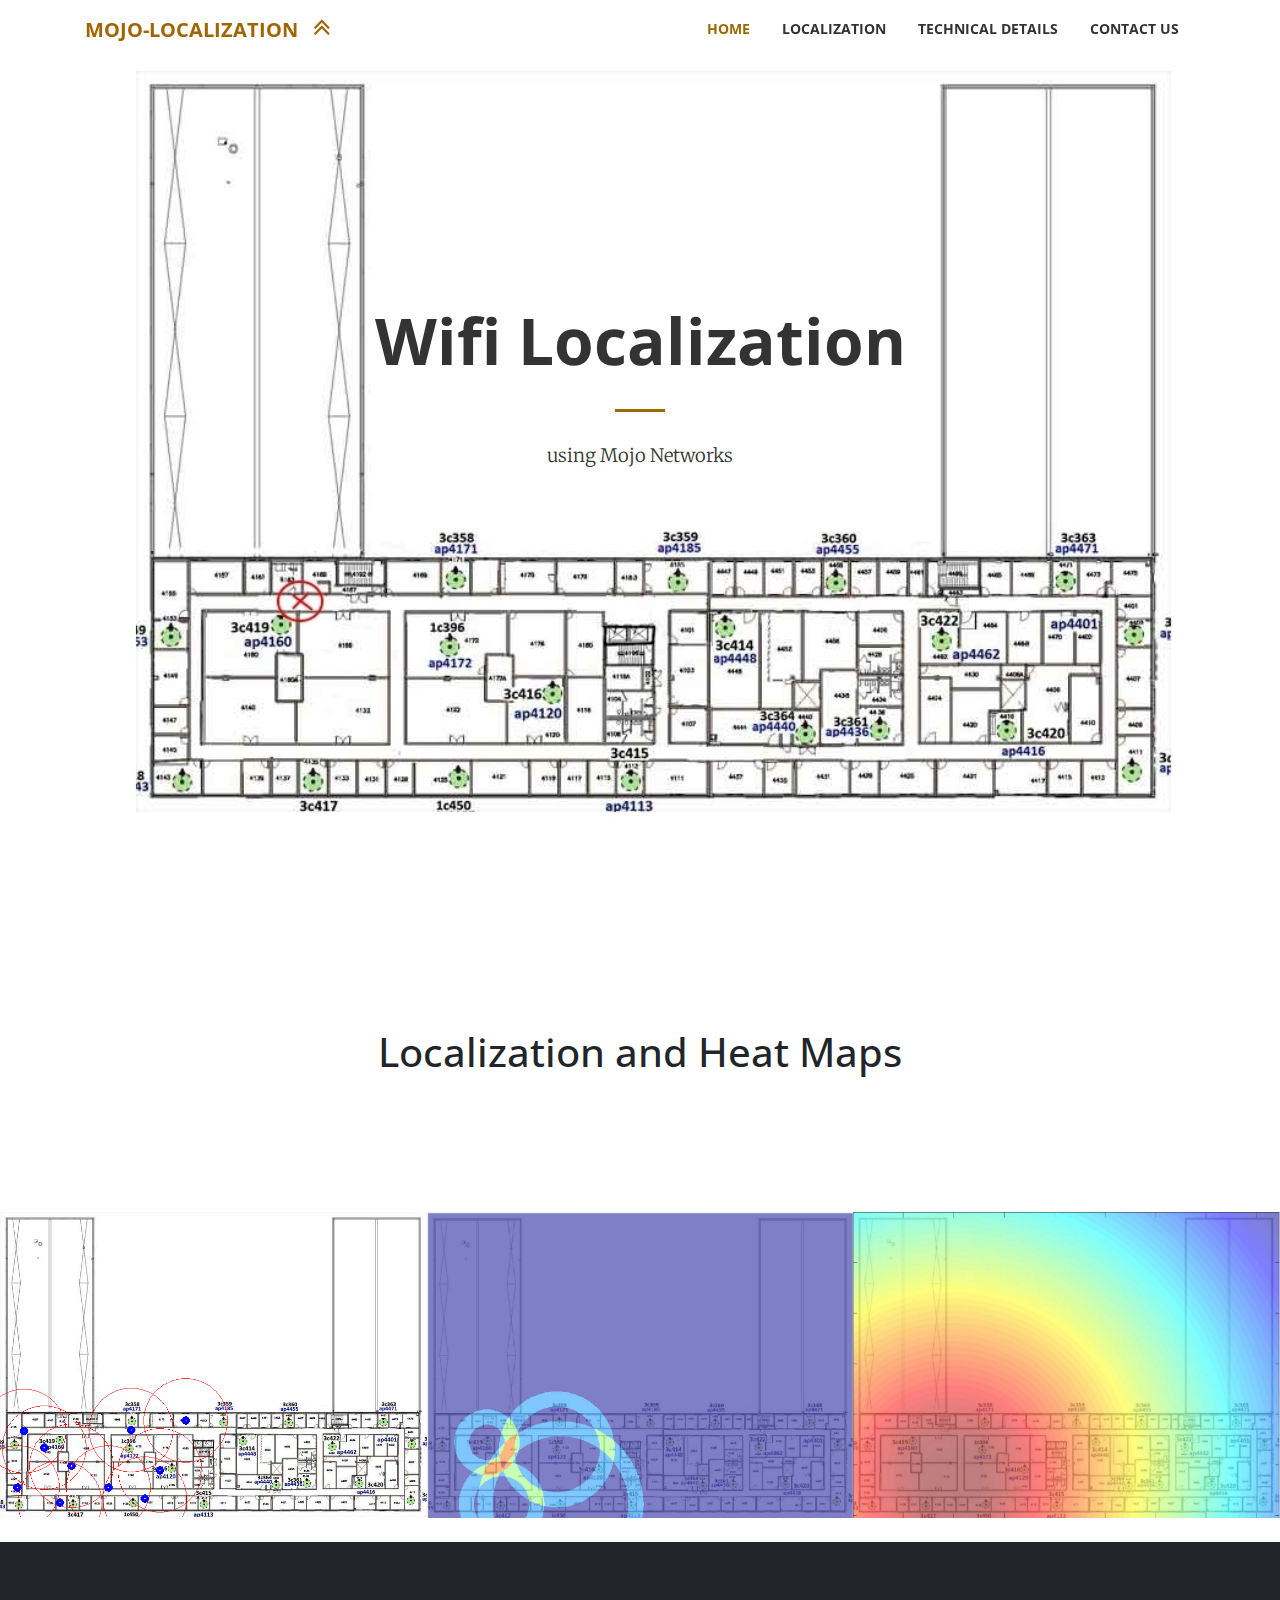
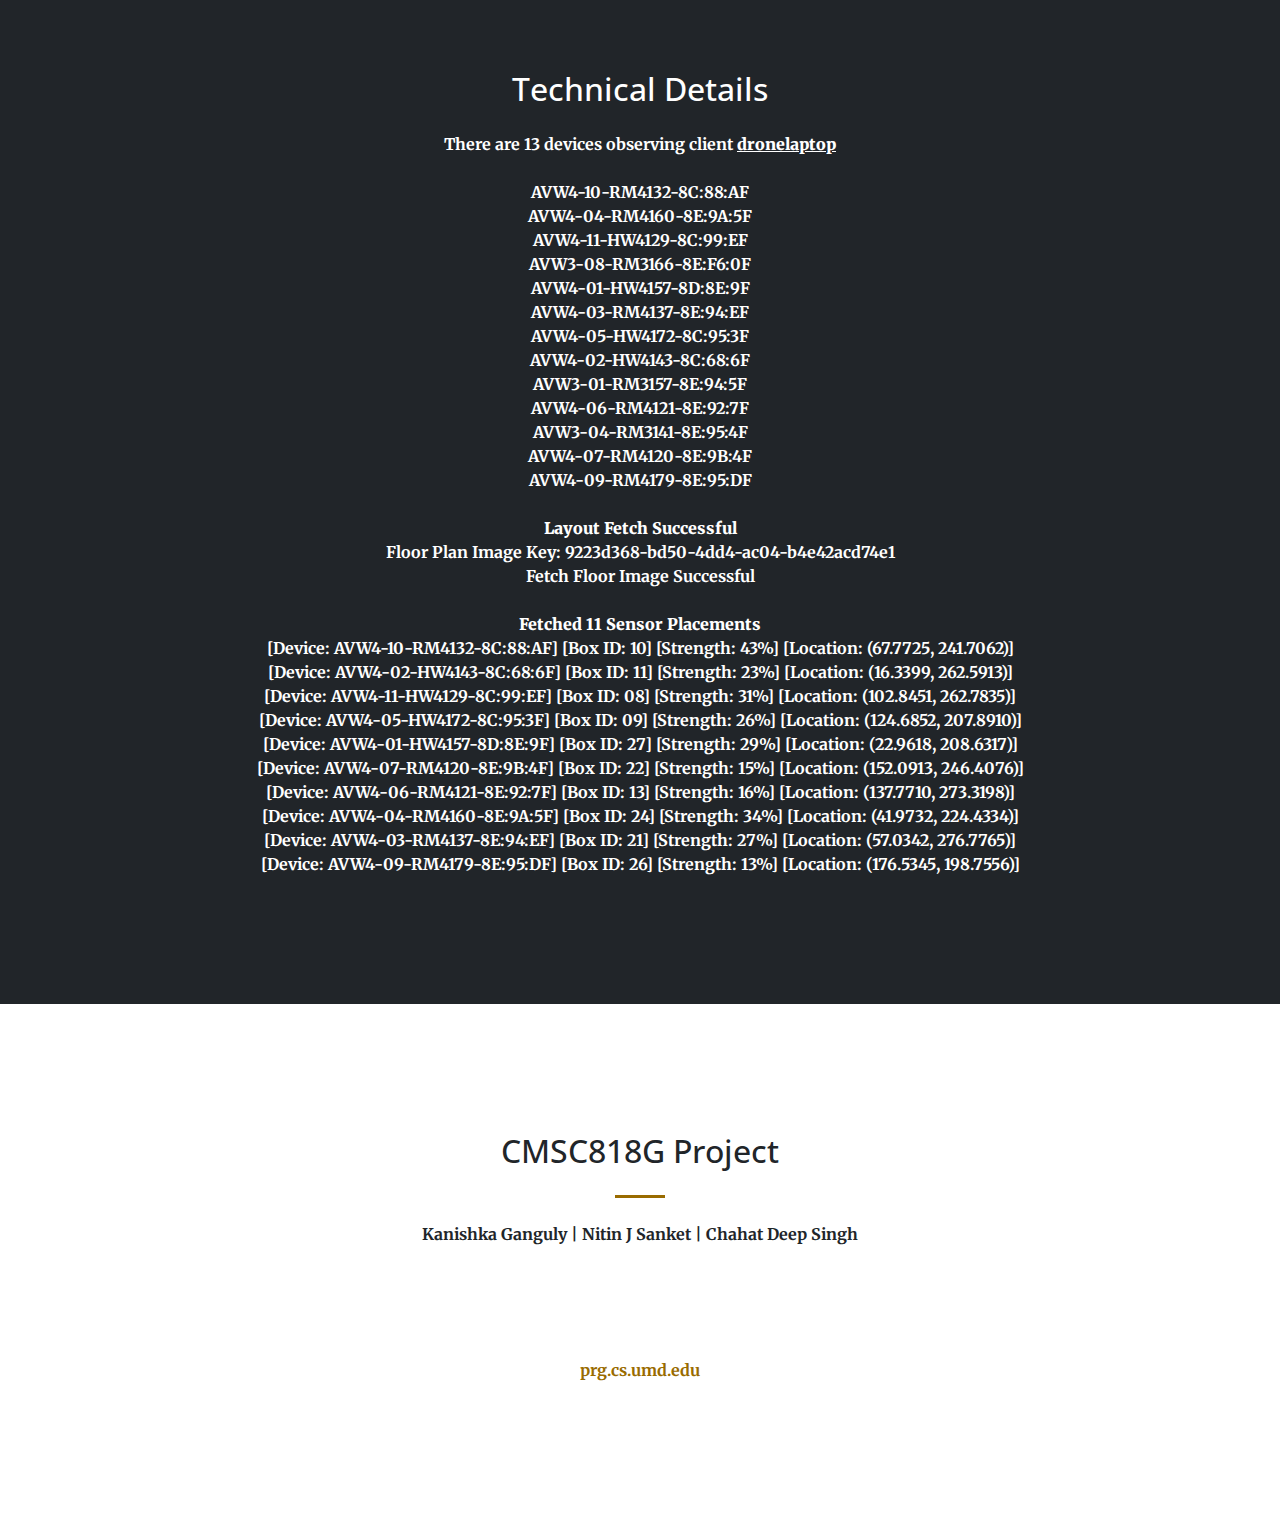
<file: WebApp/index.html>
<!DOCTYPE html>
<html lang="en">

  <head>

    <meta charset="utf-8">
    <meta name="viewport" content="width=device-width, initial-scale=1, shrink-to-fit=no">
    <meta name="description" content="">
    <meta name="author" content="">

    <title>Mojo-Localization</title>

    <!-- Bootstrap core CSS -->
    <link href="vendor/bootstrap/css/bootstrap.min.css" rel="stylesheet">

    <!-- Custom fonts for this template -->
    <link href="vendor/font-awesome/css/font-awesome.min.css" rel="stylesheet" type="text/css">
    <link href='https://fonts.googleapis.com/css?family=Open+Sans:300italic,400italic,600italic,700italic,800italic,400,300,600,700,800' rel='stylesheet' type='text/css'>
    <link href='https://fonts.googleapis.com/css?family=Merriweather:400,300,300italic,400italic,700,700italic,900,900italic' rel='stylesheet' type='text/css'>

    <!-- Plugin CSS -->
    <link href="vendor/magnific-popup/magnific-popup.css" rel="stylesheet">

    <!-- Custom styles for this template -->
    <link href="css/creative.min.css" rel="stylesheet">

  </head>

  <body id="page-top">

    <!-- Navigation -->
    <nav class="navbar navbar-expand-lg navbar-light fixed-top" id="mainNav">
      <div class="container">
		  <a class="navbar-brand js-scroll-trigger" href="#page-top" style="color:#a06500"> Mojo-Localization &nbsp <i class="fa fa-angle-double-up" style="font-size:28px"></i></a>
        <button class="navbar-toggler navbar-toggler-right" type="button" data-toggle="collapse" data-target="#navbarResponsive" aria-controls="navbarResponsive" aria-expanded="false" aria-label="Toggle navigation">
          <span class="navbar-toggler-icon"></span>
        </button>
        <div class="collapse navbar-collapse" id="navbarResponsive">
          <ul class="navbar-nav ml-auto">
            
		    <li class="nav-item">
              <a class="nav-link js-scroll-trigger" href="#page-top">Home</a>
            </li>
			  
            <li class="nav-item">
              <a class="nav-link js-scroll-trigger" href="#services" style="color:#333">Localization</a>
            </li>
            <li class="nav-item">
              <a class="nav-link js-scroll-trigger" href="#portfolio" style="color:#333">Technical Details</a>
            </li>
            <li class="nav-item">
              <a class="nav-link js-scroll-trigger" href="#contact" style="color:#333">Contact Us</a>
            </li>
          </ul>
        </div>
      </div>
    </nav>

    <header class="masthead text-center text-white d-flex">
      <div class="container my-auto">
        <div class="row">
          <div class="col-lg-10 mx-auto">
			  <!-- <h1 class="text-uppercase"> -->
            <h1>
              <strong style="color:#333">Wifi Localization</strong>
            </h1>
            <hr>
          </div>
          <div class="col-lg-8 mx-auto">
			  <p class="text-faded mb-5" style="color:#333">using Mojo Networks<br><br><br></p><br>
			<!--		<a class="btn btn-primary btn-xl js-scroll-trigger" href="#about">Go to Project Page</a> -->
		  </div>
        </div>
      </div>
    </header>

      <section id="services">
      <div class="container">
		  <h1><center>Localization and Heat Maps </center></h1>
     </div>
    </section>

    <section class="p-0" id="portfolio">
      <div class="container-fluid p-0">
        <div class="row no-gutters popup-gallery">
          <div class="col-lg-4 col-sm-6">
			  <!--<div class="col-lg-4 col-sm-6">-->
            <a class="portfolio-box" href="img/avw/2.png">
              <img class="img-fluid" src="img/avw/2.png" alt="">
              <div class="portfolio-box-caption">
                <div class="portfolio-box-caption-content">
                  <div class="project-category text-faded">
                  </div>
                  <div class="project-name">
                    RSSI / WiFi Strength
                  </div>
                </div>
              </div>
            </a>
          </div>
	

          <div class="col-lg-4 col-sm-6">
            <a class="portfolio-box" href="img/avw/4.jpg">
              <img class="img-fluid" src="img/avw/4.jpg" alt="">
              <div class="portfolio-box-caption">
                <div class="portfolio-box-caption-content">
                  <div class="project-category text-faded">
                  </div>
                  <div class="project-name">
                    Heat Map for each router
                  </div>
                </div>
              </div>
            </a>
          </div>


          <div class="col-lg-4 col-sm-6">
            <a class="portfolio-box" href="img/avw/1.jpg">
              <img class="img-fluid" src="img/avw/1.jpg" alt="">
              <div class="portfolio-box-caption">
                <div class="portfolio-box-caption-content">
                  <div class="project-category text-faded">
                  </div>
                  <div class="project-name">
                   Heat Map for client Localization
                  </div>
                </div>
              </div>
            </a>
          </div>
		  </div><br>
      </div>
    </section>

    <section class="bg-dark text-white">
      <div class="container text-center">
        <h2 class="mb-4">Technical Details</h2>
		<a> <b>There are 13 devices observing client <b><u>dronelaptop</u></b><br><br>
		AVW4-10-RM4132-8C:88:AF<br>
		AVW4-04-RM4160-8E:9A:5F<br>
		AVW4-11-HW4129-8C:99:EF<br>
		AVW3-08-RM3166-8E:F6:0F<br>
		AVW4-01-HW4157-8D:8E:9F<br>
		AVW4-03-RM4137-8E:94:EF<br>
		AVW4-05-HW4172-8C:95:3F<br>
		AVW4-02-HW4143-8C:68:6F<br>
		AVW3-01-RM3157-8E:94:5F<br>
		AVW4-06-RM4121-8E:92:7F<br>
		AVW3-04-RM3141-8E:95:4F<br>
		AVW4-07-RM4120-8E:9B:4F<br>
		AVW4-09-RM4179-8E:95:DF<br><br>

		<b>Layout Fetch Successful</b><br>
		Floor Plan Image Key: 9223d368-bd50-4dd4-ac04-b4e42acd74e1<br>
		Fetch Floor Image Successful<br><br>
		<b>Fetched 11 Sensor Placements</b><br>
		[Device: AVW4-10-RM4132-8C:88:AF] [Box ID: 10] [Strength: 43%] [Location: (67.7725, 241.7062)]<br>
		[Device: AVW4-02-HW4143-8C:68:6F] [Box ID: 11] [Strength: 23%] [Location: (16.3399, 262.5913)]<br>
		[Device: AVW4-11-HW4129-8C:99:EF] [Box ID: 08] [Strength: 31%] [Location: (102.8451, 262.7835)]<br>
		[Device: AVW4-05-HW4172-8C:95:3F] [Box ID: 09] [Strength: 26%] [Location: (124.6852, 207.8910)]<br>
		[Device: AVW4-01-HW4157-8D:8E:9F] [Box ID: 27] [Strength: 29%] [Location: (22.9618, 208.6317)]<br>
		[Device: AVW4-07-RM4120-8E:9B:4F] [Box ID: 22] [Strength: 15%] [Location: (152.0913, 246.4076)]<br>
		[Device: AVW4-06-RM4121-8E:92:7F] [Box ID: 13] [Strength: 16%] [Location: (137.7710, 273.3198)]<br>
		[Device: AVW4-04-RM4160-8E:9A:5F] [Box ID: 24] [Strength: 34%] [Location: (41.9732, 224.4334)]<br>
		[Device: AVW4-03-RM4137-8E:94:EF] [Box ID: 21] [Strength: 27%] [Location: (57.0342, 276.7765)]<br>
		[Device: AVW4-09-RM4179-8E:95:DF] [Box ID: 26] [Strength: 13%] [Location: (176.5345, 198.7556)]<br>
		</a>
      </div>
    </section>

    <section id="contact">
      <div class="container">
        <div class="row">
          <div class="col-lg-8 mx-auto text-center">
            <h2 class="section-heading">CMSC818G Project</h2>
            <hr class="my-4">
            <p class="mb-5">Kanishka Ganguly  |  Nitin J Sanket  |  Chahat Deep Singh</p>
          </div>
        </div>
		<center>
            <i class="fa fa-globe fa-3x mb-3 sr-contact"></i>
            <p>
              <a href="http://prg.cs.umd.edu">prg.cs.umd.edu</a>
            </p>
          </div>
        </div>
      </div>
    </section>

    <!-- Bootstrap core JavaScript -->
    <script src="vendor/jquery/jquery.min.js"></script>
    <script src="vendor/bootstrap/js/bootstrap.bundle.min.js"></script>

    <!-- Plugin JavaScript -->
    <script src="vendor/jquery-easing/jquery.easing.min.js"></script>
    <script src="vendor/scrollreveal/scrollreveal.min.js"></script>
    <script src="vendor/magnific-popup/jquery.magnific-popup.min.js"></script>

    <!-- Custom scripts for this template -->
    <script src="js/creative.min.js"></script>

  </body>

</html>
</file>
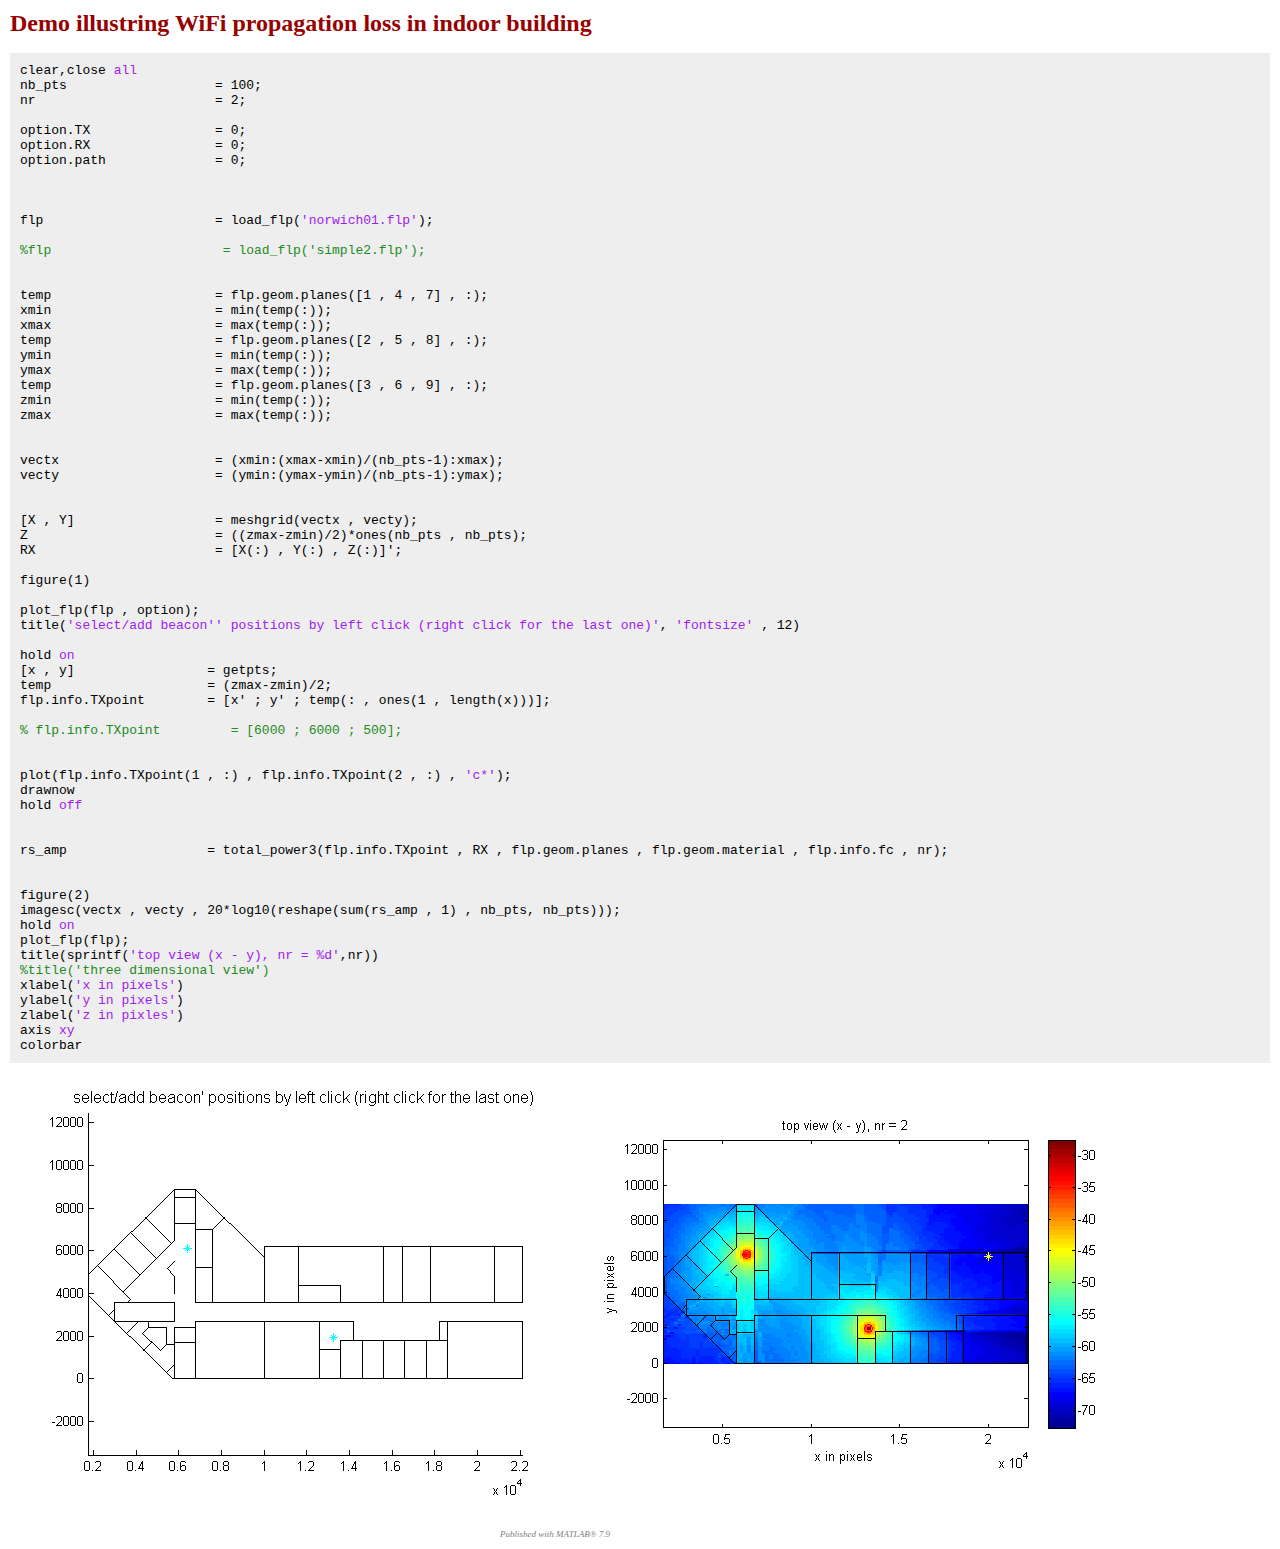
<file: Wifi-Localization/html/map_wifi.html>
<!DOCTYPE html
  PUBLIC "-//W3C//DTD HTML 4.01 Transitional//EN">
<html><head>
      <meta http-equiv="Content-Type" content="text/html; charset=utf-8">
   <!--
This HTML is auto-generated from an M-file.
To make changes, update the M-file and republish this document.
      --><title>Demo illustring WiFi propagation loss in indoor building</title><meta name="generator" content="MATLAB 7.9"><meta name="date" content="2011-11-10"><meta name="m-file" content="map_wifi"><style type="text/css">

body {
  background-color: white;
  margin:10px;
}

h1 {
  color: #990000; 
  font-size: x-large;
}

h2 {
  color: #990000;
  font-size: medium;
}

/* Make the text shrink to fit narrow windows, but not stretch too far in 
wide windows. */ 
p,h1,h2,div.content div {
  max-width: 600px;
  /* Hack for IE6 */
  width: auto !important; width: 600px;
}

pre.codeinput {
  background: #EEEEEE;
  padding: 10px;
}
@media print {
  pre.codeinput {word-wrap:break-word; width:100%;}
} 

span.keyword {color: #0000FF}
span.comment {color: #228B22}
span.string {color: #A020F0}
span.untermstring {color: #B20000}
span.syscmd {color: #B28C00}

pre.codeoutput {
  color: #666666;
  padding: 10px;
}

pre.error {
  color: red;
}

p.footer {
  text-align: right;
  font-size: xx-small;
  font-weight: lighter;
  font-style: italic;
  color: gray;
}

  </style></head><body><div class="content"><h1>Demo illustring WiFi propagation loss in indoor building</h1><pre class="codeinput">clear,close <span class="string">all</span>
nb_pts                   = 100;
nr                       = 2;

option.TX                = 0;
option.RX                = 0;
option.path              = 0;



flp                      = load_flp(<span class="string">'norwich01.flp'</span>);

<span class="comment">%flp                      = load_flp('simple2.flp');</span>


temp                     = flp.geom.planes([1 , 4 , 7] , :);
xmin                     = min(temp(:));
xmax                     = max(temp(:));
temp                     = flp.geom.planes([2 , 5 , 8] , :);
ymin                     = min(temp(:));
ymax                     = max(temp(:));
temp                     = flp.geom.planes([3 , 6 , 9] , :);
zmin                     = min(temp(:));
zmax                     = max(temp(:));


vectx                    = (xmin:(xmax-xmin)/(nb_pts-1):xmax);
vecty                    = (ymin:(ymax-ymin)/(nb_pts-1):ymax);


[X , Y]                  = meshgrid(vectx , vecty);
Z                        = ((zmax-zmin)/2)*ones(nb_pts , nb_pts);
RX                       = [X(:) , Y(:) , Z(:)]';

figure(1)

plot_flp(flp , option);
title(<span class="string">'select/add beacon'' positions by left click (right click for the last one)'</span>, <span class="string">'fontsize'</span> , 12)

hold <span class="string">on</span>
[x , y]                 = getpts;
temp                    = (zmax-zmin)/2;
flp.info.TXpoint        = [x' ; y' ; temp(: , ones(1 , length(x)))];

<span class="comment">% flp.info.TXpoint         = [6000 ; 6000 ; 500];</span>


plot(flp.info.TXpoint(1 , :) , flp.info.TXpoint(2 , :) , <span class="string">'c*'</span>);
drawnow
hold <span class="string">off</span>


rs_amp                  = total_power3(flp.info.TXpoint , RX , flp.geom.planes , flp.geom.material , flp.info.fc , nr);


figure(2)
imagesc(vectx , vecty , 20*log10(reshape(sum(rs_amp , 1) , nb_pts, nb_pts)));
hold <span class="string">on</span>
plot_flp(flp);
title(sprintf(<span class="string">'top view (x - y), nr = %d'</span>,nr))
<span class="comment">%title('three dimensional view')</span>
xlabel(<span class="string">'x in pixels'</span>)
ylabel(<span class="string">'y in pixels'</span>)
zlabel(<span class="string">'z in pixles'</span>)
axis <span class="string">xy</span>
colorbar
</pre><img vspace="5" hspace="5" src="map_wifi_01.png" alt=""> <img vspace="5" hspace="5" src="map_wifi_02.png" alt=""> <p class="footer"><br>
      Published with MATLAB&reg; 7.9<br></p></div><!--
##### SOURCE BEGIN #####
%% Demo illustring WiFi propagation loss in indoor building



clear,close all
nb_pts                   = 100;
nr                       = 2;

option.TX                = 0;
option.RX                = 0;
option.path              = 0;



flp                      = load_flp('norwich01.flp');

%flp                      = load_flp('simple2.flp');


temp                     = flp.geom.planes([1 , 4 , 7] , :);
xmin                     = min(temp(:));
xmax                     = max(temp(:));
temp                     = flp.geom.planes([2 , 5 , 8] , :);
ymin                     = min(temp(:));
ymax                     = max(temp(:));
temp                     = flp.geom.planes([3 , 6 , 9] , :);
zmin                     = min(temp(:));
zmax                     = max(temp(:));


vectx                    = (xmin:(xmax-xmin)/(nb_pts-1):xmax);
vecty                    = (ymin:(ymax-ymin)/(nb_pts-1):ymax);


[X , Y]                  = meshgrid(vectx , vecty);
Z                        = ((zmax-zmin)/2)*ones(nb_pts , nb_pts);
RX                       = [X(:) , Y(:) , Z(:)]';

figure(1)

plot_flp(flp , option);
title('select/add beacon'' positions by left click (right click for the last one)', 'fontsize' , 12)

hold on
[x , y]                 = getpts;
temp                    = (zmax-zmin)/2;
flp.info.TXpoint        = [x' ; y' ; temp(: , ones(1 , length(x)))];

% flp.info.TXpoint         = [6000 ; 6000 ; 500];


plot(flp.info.TXpoint(1 , :) , flp.info.TXpoint(2 , :) , 'c*');
drawnow
hold off


rs_amp                  = total_power3(flp.info.TXpoint , RX , flp.geom.planes , flp.geom.material , flp.info.fc , nr);


figure(2)
imagesc(vectx , vecty , 20*log10(reshape(sum(rs_amp , 1) , nb_pts, nb_pts)));
hold on
plot_flp(flp);
title(sprintf('top view (x - y), nr = %d',nr))
%title('three dimensional view')
xlabel('x in pixels')
ylabel('y in pixels')
zlabel('z in pixles')
axis xy
colorbar


##### SOURCE END #####
--></body></html>
</file>
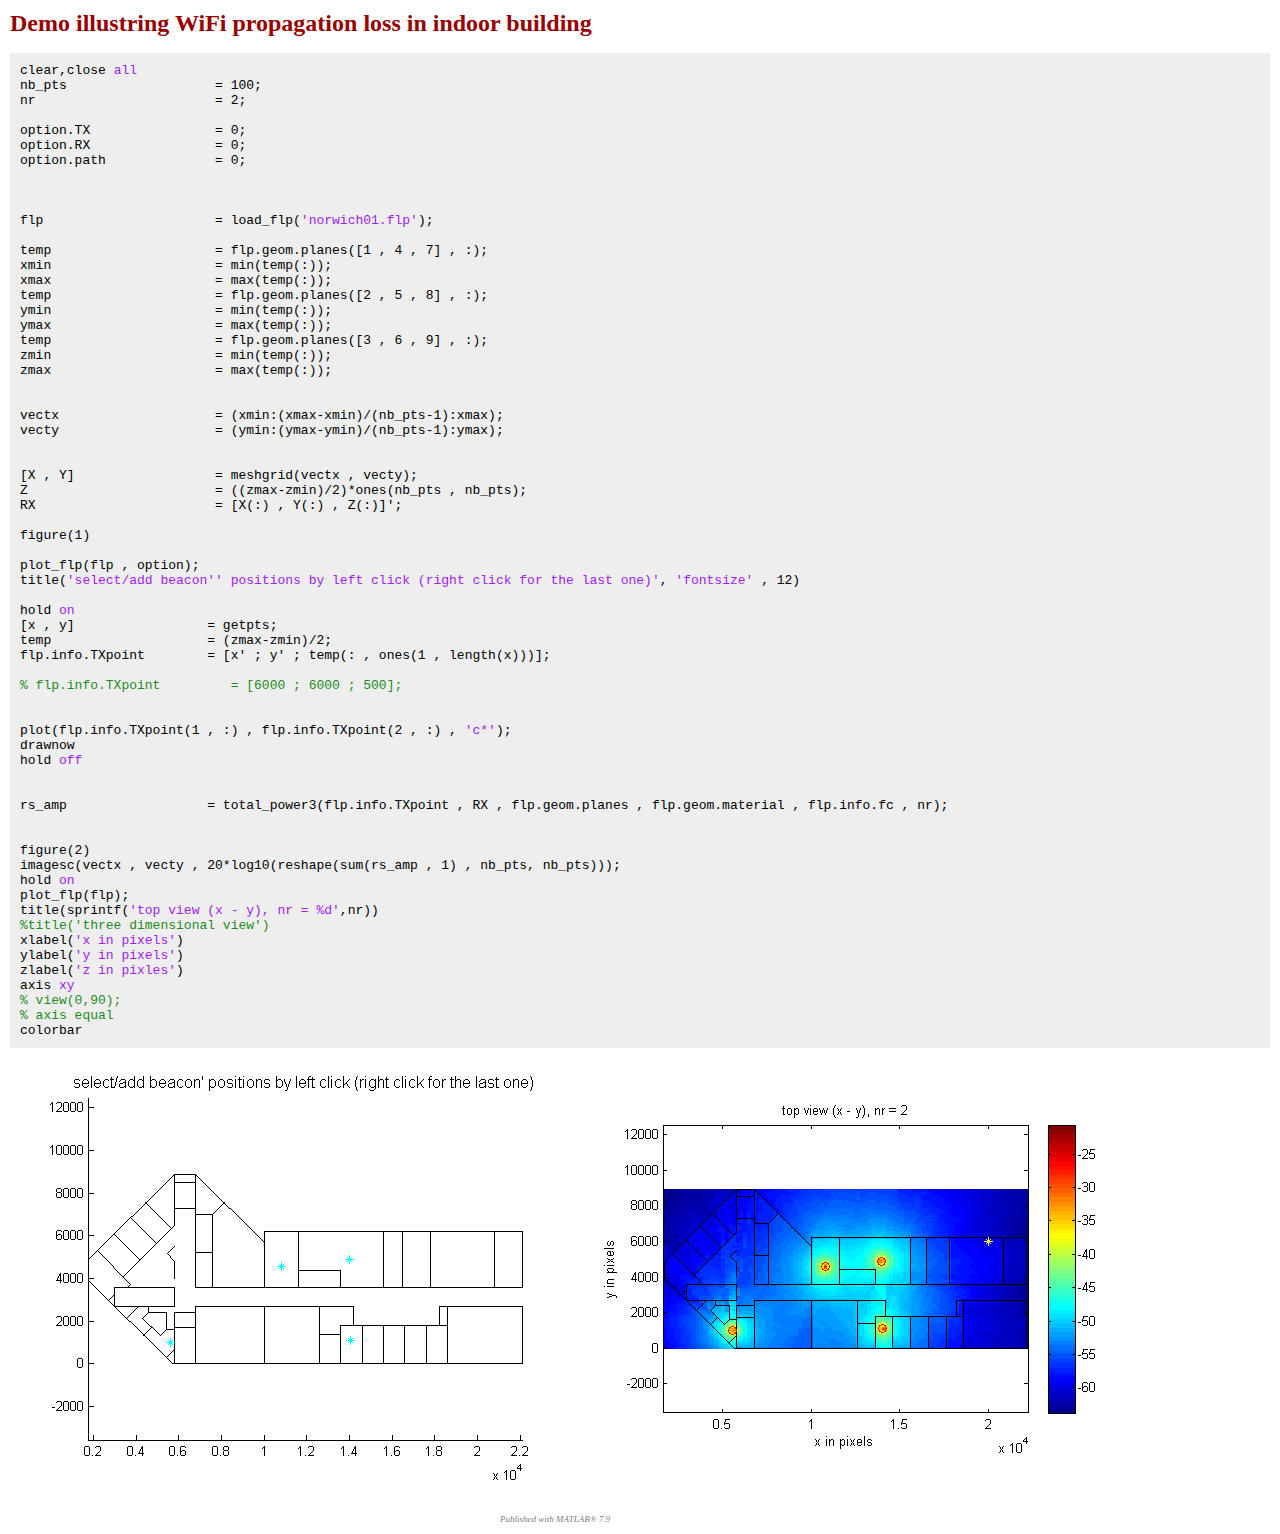
<file: Wifi-Localization/html/test_map_wifi.html>
<!DOCTYPE html
  PUBLIC "-//W3C//DTD HTML 4.01 Transitional//EN">
<html><head>
      <meta http-equiv="Content-Type" content="text/html; charset=utf-8">
   <!--
This HTML is auto-generated from an M-file.
To make changes, update the M-file and republish this document.
      --><title>Demo illustring WiFi propagation loss in indoor building</title><meta name="generator" content="MATLAB 7.9"><meta name="date" content="2011-11-10"><meta name="m-file" content="test_map_wifi"><style type="text/css">

body {
  background-color: white;
  margin:10px;
}

h1 {
  color: #990000; 
  font-size: x-large;
}

h2 {
  color: #990000;
  font-size: medium;
}

/* Make the text shrink to fit narrow windows, but not stretch too far in 
wide windows. */ 
p,h1,h2,div.content div {
  max-width: 600px;
  /* Hack for IE6 */
  width: auto !important; width: 600px;
}

pre.codeinput {
  background: #EEEEEE;
  padding: 10px;
}
@media print {
  pre.codeinput {word-wrap:break-word; width:100%;}
} 

span.keyword {color: #0000FF}
span.comment {color: #228B22}
span.string {color: #A020F0}
span.untermstring {color: #B20000}
span.syscmd {color: #B28C00}

pre.codeoutput {
  color: #666666;
  padding: 10px;
}

pre.error {
  color: red;
}

p.footer {
  text-align: right;
  font-size: xx-small;
  font-weight: lighter;
  font-style: italic;
  color: gray;
}

  </style></head><body><div class="content"><h1>Demo illustring WiFi propagation loss in indoor building</h1><pre class="codeinput">clear,close <span class="string">all</span>
nb_pts                   = 100;
nr                       = 2;

option.TX                = 0;
option.RX                = 0;
option.path              = 0;



flp                      = load_flp(<span class="string">'norwich01.flp'</span>);

temp                     = flp.geom.planes([1 , 4 , 7] , :);
xmin                     = min(temp(:));
xmax                     = max(temp(:));
temp                     = flp.geom.planes([2 , 5 , 8] , :);
ymin                     = min(temp(:));
ymax                     = max(temp(:));
temp                     = flp.geom.planes([3 , 6 , 9] , :);
zmin                     = min(temp(:));
zmax                     = max(temp(:));


vectx                    = (xmin:(xmax-xmin)/(nb_pts-1):xmax);
vecty                    = (ymin:(ymax-ymin)/(nb_pts-1):ymax);


[X , Y]                  = meshgrid(vectx , vecty);
Z                        = ((zmax-zmin)/2)*ones(nb_pts , nb_pts);
RX                       = [X(:) , Y(:) , Z(:)]';

figure(1)

plot_flp(flp , option);
title(<span class="string">'select/add beacon'' positions by left click (right click for the last one)'</span>, <span class="string">'fontsize'</span> , 12)

hold <span class="string">on</span>
[x , y]                 = getpts;
temp                    = (zmax-zmin)/2;
flp.info.TXpoint        = [x' ; y' ; temp(: , ones(1 , length(x)))];

<span class="comment">% flp.info.TXpoint         = [6000 ; 6000 ; 500];</span>


plot(flp.info.TXpoint(1 , :) , flp.info.TXpoint(2 , :) , <span class="string">'c*'</span>);
drawnow
hold <span class="string">off</span>


rs_amp                  = total_power3(flp.info.TXpoint , RX , flp.geom.planes , flp.geom.material , flp.info.fc , nr);


figure(2)
imagesc(vectx , vecty , 20*log10(reshape(sum(rs_amp , 1) , nb_pts, nb_pts)));
hold <span class="string">on</span>
plot_flp(flp);
title(sprintf(<span class="string">'top view (x - y), nr = %d'</span>,nr))
<span class="comment">%title('three dimensional view')</span>
xlabel(<span class="string">'x in pixels'</span>)
ylabel(<span class="string">'y in pixels'</span>)
zlabel(<span class="string">'z in pixles'</span>)
axis <span class="string">xy</span>
<span class="comment">% view(0,90);</span>
<span class="comment">% axis equal</span>
colorbar
</pre><img vspace="5" hspace="5" src="test_map_wifi_01.png" alt=""> <img vspace="5" hspace="5" src="test_map_wifi_02.png" alt=""> <p class="footer"><br>
      Published with MATLAB&reg; 7.9<br></p></div><!--
##### SOURCE BEGIN #####
%% Demo illustring WiFi propagation loss in indoor building



clear,close all
nb_pts                   = 100;
nr                       = 2;

option.TX                = 0;
option.RX                = 0;
option.path              = 0;



flp                      = load_flp('norwich01.flp');

temp                     = flp.geom.planes([1 , 4 , 7] , :);
xmin                     = min(temp(:));
xmax                     = max(temp(:));
temp                     = flp.geom.planes([2 , 5 , 8] , :);
ymin                     = min(temp(:));
ymax                     = max(temp(:));
temp                     = flp.geom.planes([3 , 6 , 9] , :);
zmin                     = min(temp(:));
zmax                     = max(temp(:));


vectx                    = (xmin:(xmax-xmin)/(nb_pts-1):xmax);
vecty                    = (ymin:(ymax-ymin)/(nb_pts-1):ymax);


[X , Y]                  = meshgrid(vectx , vecty);
Z                        = ((zmax-zmin)/2)*ones(nb_pts , nb_pts);
RX                       = [X(:) , Y(:) , Z(:)]';

figure(1)

plot_flp(flp , option);
title('select/add beacon'' positions by left click (right click for the last one)', 'fontsize' , 12)

hold on
[x , y]                 = getpts;
temp                    = (zmax-zmin)/2;
flp.info.TXpoint        = [x' ; y' ; temp(: , ones(1 , length(x)))];

% flp.info.TXpoint         = [6000 ; 6000 ; 500];


plot(flp.info.TXpoint(1 , :) , flp.info.TXpoint(2 , :) , 'c*');
drawnow
hold off


rs_amp                  = total_power3(flp.info.TXpoint , RX , flp.geom.planes , flp.geom.material , flp.info.fc , nr);


figure(2)
imagesc(vectx , vecty , 20*log10(reshape(sum(rs_amp , 1) , nb_pts, nb_pts)));
hold on
plot_flp(flp);
title(sprintf('top view (x - y), nr = %d',nr))
%title('three dimensional view')
xlabel('x in pixels')
ylabel('y in pixels')
zlabel('z in pixles')
axis xy
% view(0,90);
% axis equal
colorbar


##### SOURCE END #####
--></body></html>
</file>
<file: WebApp/css/creative.min.css>
/*!
 * Start Bootstrap - Creative v4.0.0-beta.2 (https://startbootstrap.com/template-overviews/creative)
 * Copyright 2013-2017 Start Bootstrap
 * Licensed under MIT (https://github.com/BlackrockDigital/startbootstrap-creative/blob/master/LICENSE)
 */body,html{width:100%;height:100%}body{font-family:Merriweather,'Helvetica Neue',Arial,sans-serif}hr{max-width:50px;border-width:3px;border-color:#996b00}hr.light{border-color:#fff}a{color:#996b00;-webkit-transition:all .2s;-moz-transition:all .2s;transition:all .2s}a:hover{color:#996b00}h1,h2,h3,h4,h5,h6{font-family:'Open Sans','Helvetica Neue',Arial,sans-serif}.bg-primary{background-color:#996b00!important}.bg-dark{background-color:#212529!important}.text-faded{color:rgba(255,255,255,.7)}section{padding:8rem 0}.section-heading{margin-top:0}::-moz-selection{color:#a00;background:#212529;text-shadow:none}::selection{color:#fff;background:#212529;text-shadow:none}img::selection{color:#fff;background:0 0}img::-moz-selection{color:#fff;background:0 0}body{-webkit-tap-highlight-color:#212529}#mainNav{border-bottom:1px solid rgba(33,37,41,.1);background-color:#fff;font-family:'Open Sans','Helvetica Neue',Arial,sans-serif;-webkit-transition:all .2s;-moz-transition:all .2s;transition:all .2s}#mainNav .navbar-brand{font-weight:700;text-transform:uppercase;color:#996b00;font-family:'Open Sans','Helvetica Neue',Arial,sans-serif}#mainNav .navbar-brand:focus,#mainNav .navbar-brand:hover{color:#996b00}#mainNav .navbar-nav>li.nav-item>a.nav-link,#mainNav .navbar-nav>li.nav-item>a.nav-link:focus{font-size:.9rem;font-weight:700;text-transform:uppercase;color:#212529}#mainNav .navbar-nav>li.nav-item>a.nav-link:focus:hover,#mainNav .navbar-nav>li.nav-item>a.nav-link:hover{color:#996b00}#mainNav .navbar-nav>li.nav-item>a.nav-link.active,#mainNav .navbar-nav>li.nav-item>a.nav-link:focus.active{color:#996b00!important;background-color:transparent}#mainNav .navbar-nav>li.nav-item>a.nav-link.active:hover,#mainNav .navbar-nav>li.nav-item>a.nav-link:focus.active:hover{background-color:transparent}@media (min-width:992px){#mainNav{border-color:transparent;background-color:transparent}#mainNav .navbar-brand{color:rgba(255,255,255,.7)}#mainNav .navbar-brand:focus,#mainNav .navbar-brand:hover{color:#fff}#mainNav .navbar-nav>li.nav-item>a.nav-link{padding:.5rem 1rem}#mainNav .navbar-nav>li.nav-item>a.nav-link,#mainNav .navbar-nav>li.nav-item>a.nav-link:focus{color:rgba(255,255,255,.7)}#mainNav .navbar-nav>li.nav-item>a.nav-link:focus:hover,#mainNav .navbar-nav>li.nav-item>a.nav-link:hover{color:#fff}#mainNav.navbar-shrink{border-bottom:1px solid rgba(33,37,41,.1);background-color:#fff}#mainNav.navbar-shrink .navbar-brand{color:#996b00}#mainNav.navbar-shrink .navbar-brand:focus,#mainNav.navbar-shrink .navbar-brand:hover{color:#996b00}#mainNav.navbar-shrink .navbar-nav>li.nav-item>a.nav-link,#mainNav.navbar-shrink .navbar-nav>li.nav-item>a.nav-link:focus{color:#212529}#mainNav.navbar-shrink .navbar-nav>li.nav-item>a.nav-link:focus:hover,#mainNav.navbar-shrink .navbar-nav>li.nav-item>a.nav-link:hover{color:#996b00}}header.masthead{padding-top:10rem;padding-bottom:calc(10rem - 56px);background-image:url(../img/header.jpg);background-position:center center;-webkit-background-size:cover;-moz-background-size:cover;-o-background-size:cover;background-size:cover}header.masthead hr{margin-top:30px;margin-bottom:30px}header.masthead h1{font-size:2rem}header.masthead p{font-weight:300}@media (min-width:768px){header.masthead p{font-size:1.15rem}}@media (min-width:992px){header.masthead{height:100vh;min-height:650px;padding-top:0;padding-bottom:0}header.masthead h1{font-size:3rem}}@media (min-width:1200px){header.masthead h1{font-size:4rem}}.service-box{max-width:400px}.portfolio-box{position:relative;display:block;max-width:650px;margin:0 auto}.portfolio-box .portfolio-box-caption{position:absolute;bottom:0;display:block;width:100%;height:100%;text-align:center;opacity:0;color:#fff;background:rgba(240,95,64,.9);-webkit-transition:all .2s;-moz-transition:all .2s;transition:all .2s}.portfolio-box .portfolio-box-caption .portfolio-box-caption-content{position:absolute;top:50%;width:100%;transform:translateY(-50%);text-align:center}.portfolio-box .portfolio-box-caption .portfolio-box-caption-content .project-category,.portfolio-box .portfolio-box-caption .portfolio-box-caption-content .project-name{padding:0 15px;font-family:'Open Sans','Helvetica Neue',Arial,sans-serif}.portfolio-box .portfolio-box-caption .portfolio-box-caption-content .project-category{font-size:14px;font-weight:600;text-transform:uppercase}.portfolio-box .portfolio-box-caption .portfolio-box-caption-content .project-name{font-size:18px}.portfolio-box:hover .portfolio-box-caption{opacity:1}.portfolio-box:focus{outline:0}@media (min-width:768px){.portfolio-box .portfolio-box-caption .portfolio-box-caption-content .project-category{font-size:16px}.portfolio-box .portfolio-box-caption .portfolio-box-caption-content .project-name{font-size:22px}}.text-primary{color:#996b00!important}.btn{font-weight:700;text-transform:uppercase;border:none;border-radius:300px;font-family:'Open Sans','Helvetica Neue',Arial,sans-serif}.btn-xl{padding:1rem 2rem}.btn-primary{background-color:#996b00;border-color:#996b00}.btn-primary:active,.btn-primary:focus,.btn-primary:hover{color:#fff;background-color:#ee4b28!important}.btn-primary:active,.btn-primary:focus{box-shadow:0 0 0 .2rem rgba(240,95,64,.5)!important}
</file>
